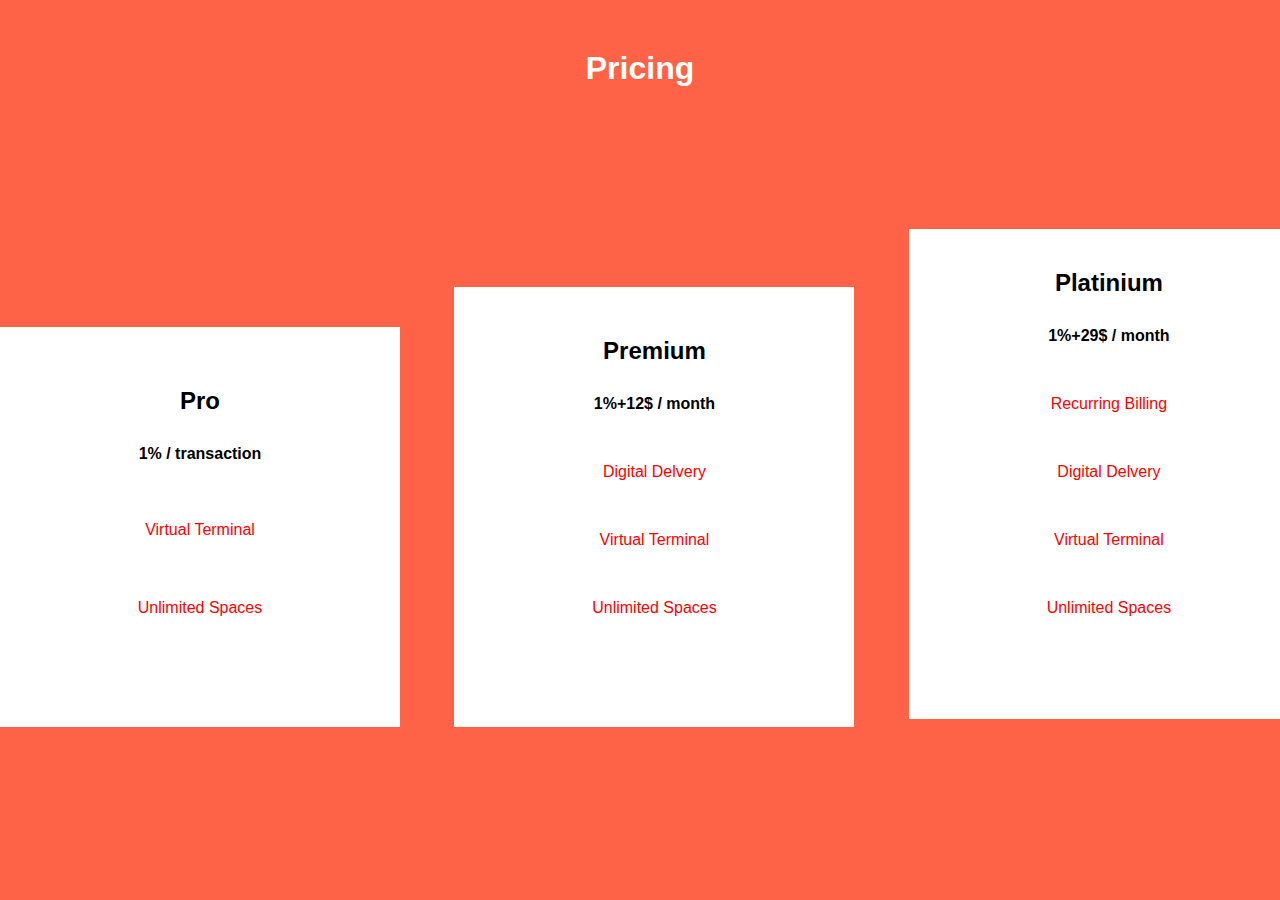
<file: 5-dars uyga vazifa/index.html>
<!DOCTYPE html>
<html lang="en">

<head>
    <meta charset="UTF-8">
    <meta name="viewport" content="width=device-width, initial-scale=1.0">
    <title>5-dars uyga vazifa </title>
    <link rel="stylesheet" href="./css/main.css">
</head>

<body>
    <h1 class="h">Pricing</h1>
    <div class="container">
        <div class="fox1">
            <div class="textlar">
                <h2>Pro</h2>
                <p class="p2">1% / transaction</p><br>
                <p class="p">Virtual Terminal</p>
                <p class="p">Unlimited Spaces</p>
            </div>
        </div>
        <div class="fox2">
            <div class="textlar2">
                <h2>Premium</h2>
                <p class="p3">1%+12$ / month</p>
                <p class="l">Digital Delvery</p>
                <p class="l">Virtual Terminal</p>
                <p class="l">Unlimited Spaces</p>
            </div>
        </div>



        <div class="fox3">
            <div class="textlar3">
                <h2>Platinium </h2>
                <p class="p4">1%+29$ / month</p>
                <p class="j">Recurring Billing</p>
                <p class="j">Digital Delvery</p>
                <p class="j">Virtual Terminal</p>
                <p class="j">Unlimited Spaces</p>
            </div>

        </div>
    </div>
</body>

</html>
</file>
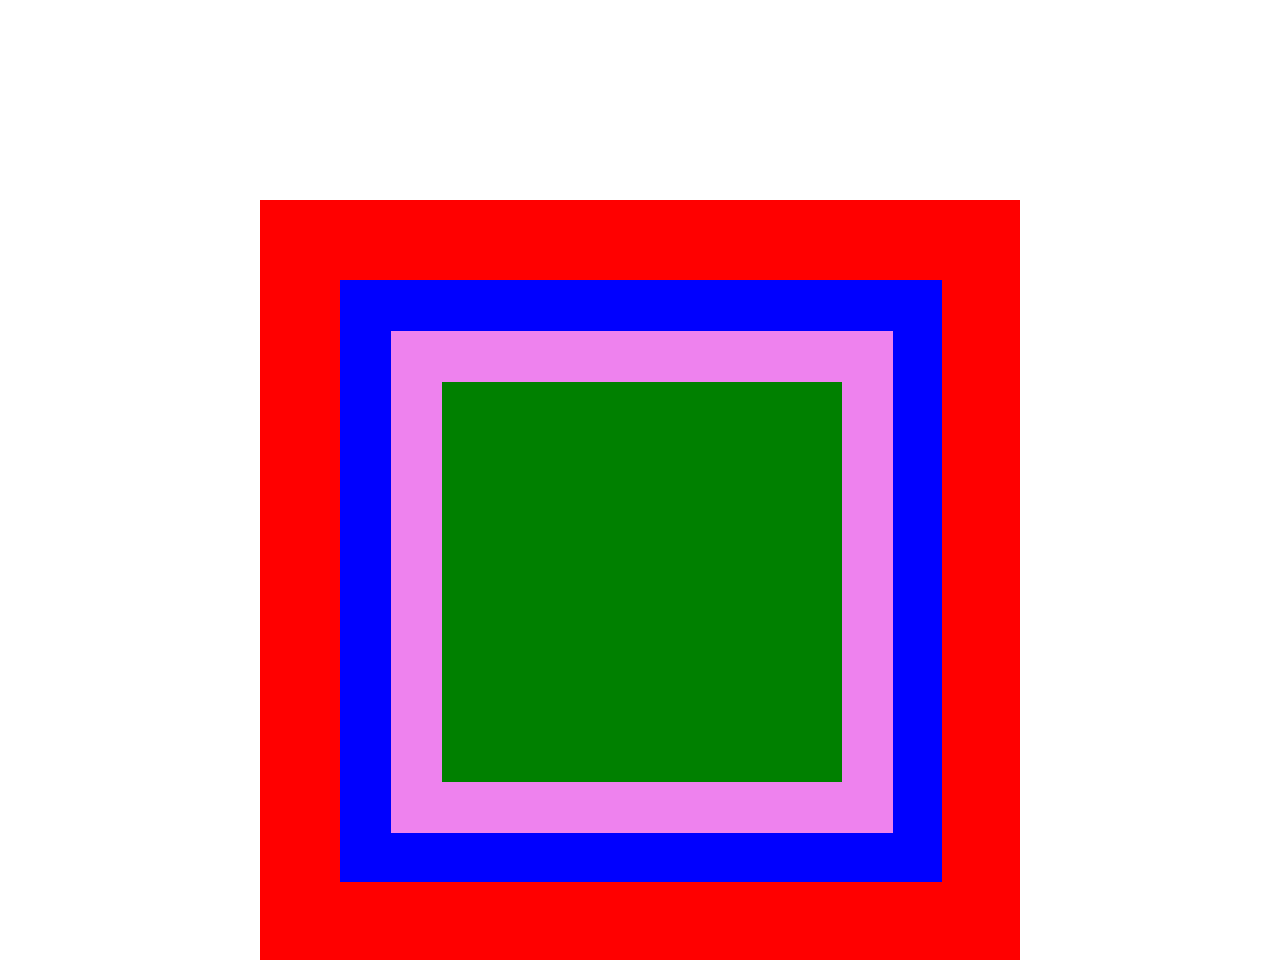
<file: birinchisi/index.html>
<!DOCTYPE html>
<html lang="en">
<head>
    <meta charset="UTF-8">
    <meta name="viewport" content="width=device-width, initial-scale=1.0">
    <title>birinchisi</title>
    <link rel="stylesheet" href="./css/main.css">
</head>
<body>
 <div class="p1">
    <div class="p2">
        <div class="p3">
            <div class="p4"></div>
        </div>
    </div>
 </div>
    
</body>
</html>
</file>
<file: 5-dars uyga vazifa/css/main.css>
* {
    padding: 0;
    margin: 0;
    box-sizing: border-box;
    font-family: sans-serif;
}

body {
    background-color: tomato;
}

.h {
    margin-top: 50px;
    color: white;
    text-align: center;
    margin-bottom: 100px;
   
}

.container {
    width: 1500px;


    margin: 0px auto;
}

.fox1 {
    width: 400px;
    height: 400px;
    background-color: white;
    display: inline-block;
}

.fox2 {
    width: 400px;
    height: 440px;
    background-color: white;
    display: inline-block;
    margin: 0px 50px;
    margin-top: 100px;




}

.fox3 {
    width: 400px;
    height: 490px;
    background-color: white;
    display: inline-block;
}

.textlar {
    width: 300px;
    height: 300px;
    margin-left: 50px;
    margin-top: 50px;
    text-align: center;
    margin-top: 60px;
}

.textlar2 {
    width: 300px;
    height: 300px;
    margin-left: 50px;
    margin-top: 50px;

    text-align: center;
}

.textlar3 {
    width: 300px;
    height: 300px;
    margin-left: 50px;
    margin-top: 50px;

    text-align: center;
    margin-top: 40px;
}

.p2 {
    margin-top: 30px;
    font-weight: 700;
    margin-bottom: -20px;
}

.p {
    color: red;
    margin-top: 60px;
}

.p3 {
    margin-top: 30px;
    font-weight: 700;
}

.l {
    color: red;
    margin-top: 50px;
}

.p4 {
    margin-top: 30px;
    font-weight: 700;
}

.j {
    color: red;
    margin-top: 50px;
}
</file>
<file: birinchisi/css/main.css>
*{
    padding: 0;
    margin: 0;
     box-sizing: content-box;
    font-family: sans-serif;
}
.p1{
    width: 600px;
    height: 600px;
    border: 80px solid red;
    margin: 0px auto;
    margin-top: 200px;

}
.p2{
    width: 500px;
    height: 500px;
    border: 51px solid blue;
    margin: 0px auto;
}
.p3{
    width: 400px;
    height: 400px;
    border: 51px solid violet;
}
.p4{
    width: 400px;
    height: 400px;
    background-color: green;
}
</file>
